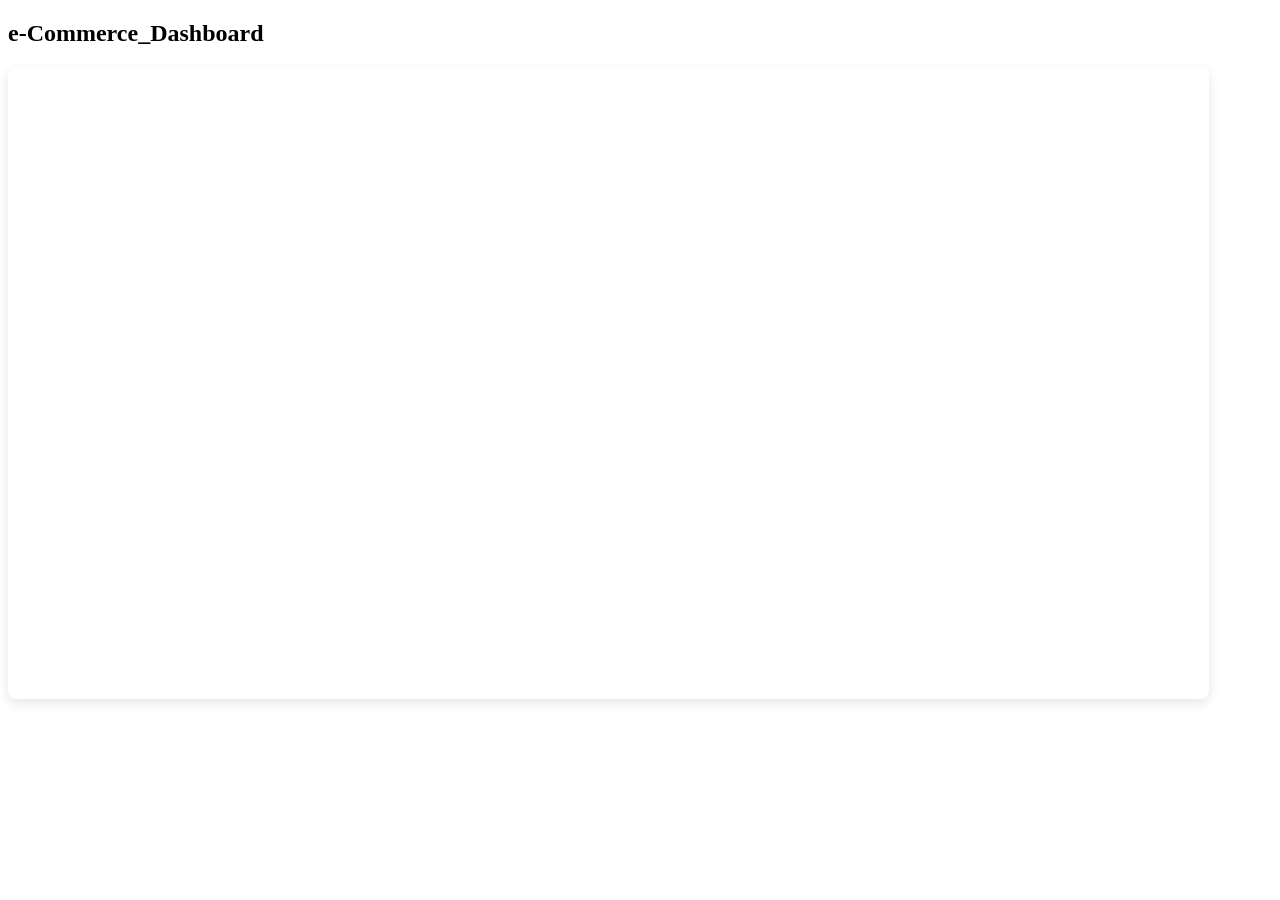
<file: projects/e-Commerce_Dashboard.html>
<!DOCTYPE html>
<html lang="en">
<head>
    <meta charset="UTF-8">
    <title>e-Commerce_Dashboard</title>
    <h2>e-Commerce_Dashboard</h2>
    <style>
    .tableau-embed-container {
        position: relative;
        width: 95%;
        padding-bottom: 50%; /* 16:9 ratio = 56.25%, 16:10 = 62.5%, adjust as needed */
        height: 0;
        overflow: hidden;
        border-radius: 8px;
        box-shadow: 0 4px 12px rgba(0,0,0,0.10);
    }
    
    .tableau-embed-container .tableauPlaceholder,
    .tableau-embed-container iframe {
        position: absolute !important;
        top: 0; left: 0;
        width: 100% !important;
        height: 100% !important;
        min-height: 400px;
        border: none;
    }
    </style>
    
    <div class="tableau-embed-container">
        <div class='tableauPlaceholder' id='viz1762761379928' style='position: relative;'>
            <noscript>
                <a href='#'>
                    <img alt='Overview Dashboard' 
                         src='https://public.tableau.com/static/images/e-/e-CommerceDashboard_17627596148900/OverviewDashboard/1_rss.png' 
                         style='border: none' />
                </a>
            </noscript>
            <object class='tableauViz' style='display:none;'>
                <param name='host_url' value='https%3A%2F%2Fpublic.tableau.com%2F' />
                <param name='embed_code_version' value='3' />
                <param name='site_root' value='' />
                <param name='name' value='e-CommerceDashboard_17627596148900/OverviewDashboard' />
                <param name='tabs' value='no' />
                <param name='toolbar' value='yes' />
                <param name='static_image' value='https://public.tableau.com/static/images/e-/e-CommerceDashboard_17627596148900/OverviewDashboard/1.png' />
                <param name='animate_transition' value='yes' />
                <param name='display_static_image' value='yes' />
                <param name='display_spinner' value='yes' />
                <param name='display_overlay' value='yes' />
                <param name='display_count' value='yes' />
                <param name='language' value='en-US' />
            </object>
        </div>
    </div>
</head>

<script type='text/javascript'>
    var divElement = document.getElementById('viz1762761379928');
    var vizElement = divElement.getElementsByTagName('object')[0];
    // No need to set explicit width/height here—CSS now handles it
    var scriptElement = document.createElement('script');
    scriptElement.src = 'https://public.tableau.com/javascripts/api/viz_v1.js';
    vizElement.parentNode.insertBefore(scriptElement, vizElement);
</script>
</file>
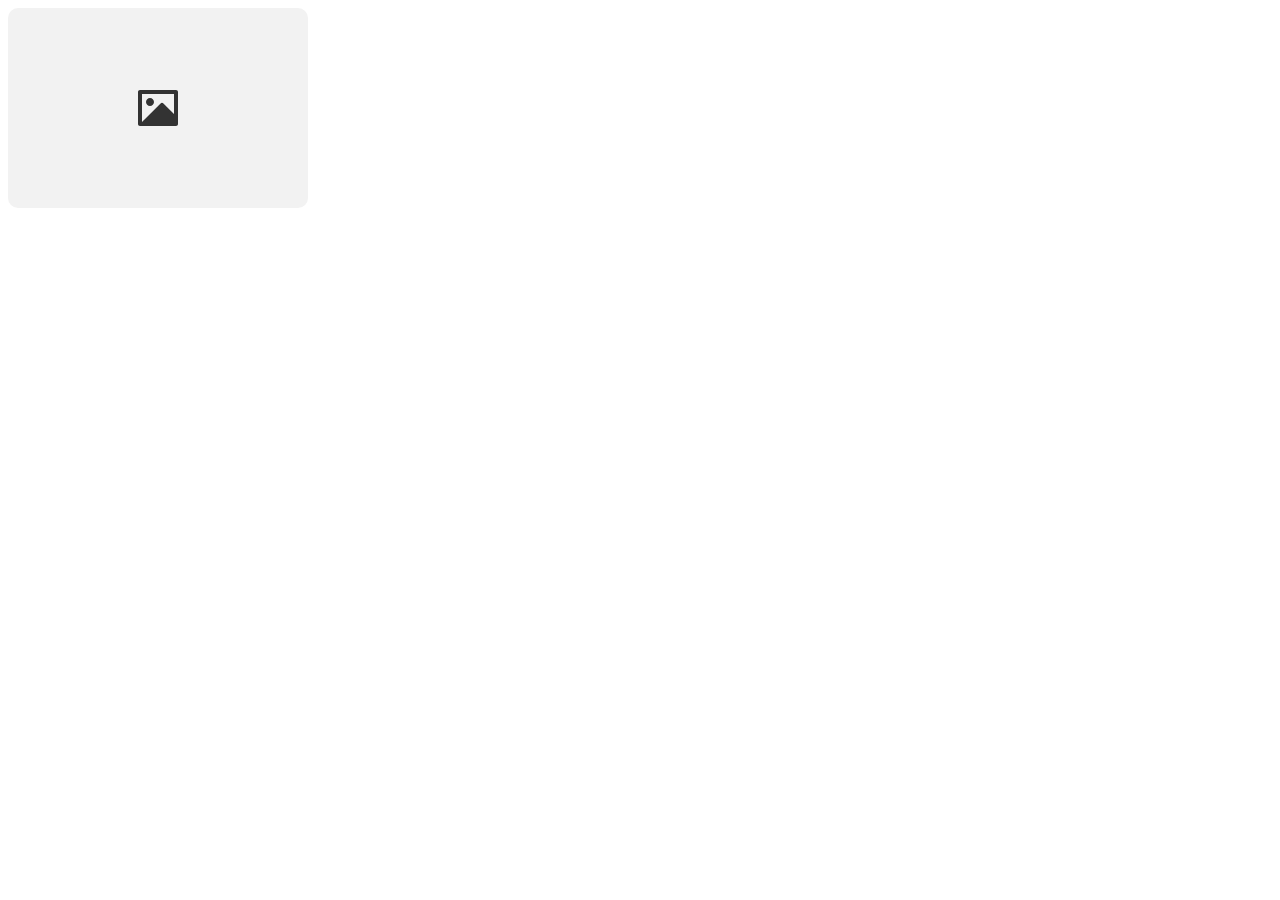
<file: projects/testing2.html>
<!DOCTYPE html>
<html lang="en">
<head>
    <meta charset="UTF-8">
    <title>Animated Card Demo</title>
    <style>
        /* From Uiverse.io by gharsh11032000 */
        .card {
            position: relative;
            width: 300px;
            height: 200px;
            background-color: #f2f2f2;
            border-radius: 10px;
            display: flex;
            align-items: center;
            justify-content: center;
            overflow: hidden;
            perspective: 1000px;
            box-shadow: 0 0 0 5px #ffffff80;
            transition: all 0.6s cubic-bezier(0.175, 0.885, 0.32, 1.275);
        }

        .card svg {
            width: 48px;
            fill: #333;
            transition: all 0.6s cubic-bezier(0.175, 0.885, 0.32, 1.275);
        }

        .card:hover {
            transform: scale(1.05);
            box-shadow: 0 8px 16px rgba(255, 255, 255, 0.2);
        }

        .card__content {
            position: absolute;
            top: 0;
            left: 0;
            width: 100%;
            height: 100%;
            padding: 20px;
            box-sizing: border-box;
            background-color: #f2f2f2;
            transform: rotateX(-90deg);
            transform-origin: bottom;
            transition: all 0.6s cubic-bezier(0.175, 0.885, 0.32, 1.275);
        }

        .card:hover .card__content {
            transform: rotateX(0deg);
        }

        .card__title {
            margin: 0;
            font-size: 24px;
            color: #333;
            font-weight: 700;
        }

        .card:hover svg {
            scale: 0;
        }

        .card__description {
            margin: 10px 0 0;
            font-size: 14px;
            color: #777;
            line-height: 1.4;
        }
    </style>
</head>
<body>
    <!-- From Uiverse.io by gharsh11032000 --> 
    <div class="card">
      <svg xmlns="http://www.w3.org/2000/svg" viewBox="0 0 24 24">
        <path d="M20 5H4V19L13.2923 9.70649C13.6828 9.31595 14.3159 9.31591 14.7065 9.70641L20 15.0104V5ZM2 3.9934C2 3.44476 2.45531 3 2.9918 3H21.0082C21.556 3 22 3.44495 22 3.9934V20.0066C22 20.5552 21.5447 21 21.0082 21H2.9918C2.44405 21 2 20.5551 2 20.0066V3.9934ZM8 11C6.89543 11 6 10.1046 6 9C6 7.89543 6.89543 7 8 7C9.10457 7 10 7.89543 10 9C10 10.1046 9.10457 11 8 11Z"/>
      </svg>
      <div class="card__content">
        <p class="card__title">Card Title</p>
        <p class="card__description">
          Lorem ipsum dolor sit amet, consectetur adipiscing elit, sed do eiusmod tempor incididunt ut labore et dolore magna aliqua. 
          Ut enim ad minim veniam, quis nostrud exercitation ullamco.
        </p>
      </div>
    </div>
</body>
</html>
</file>
